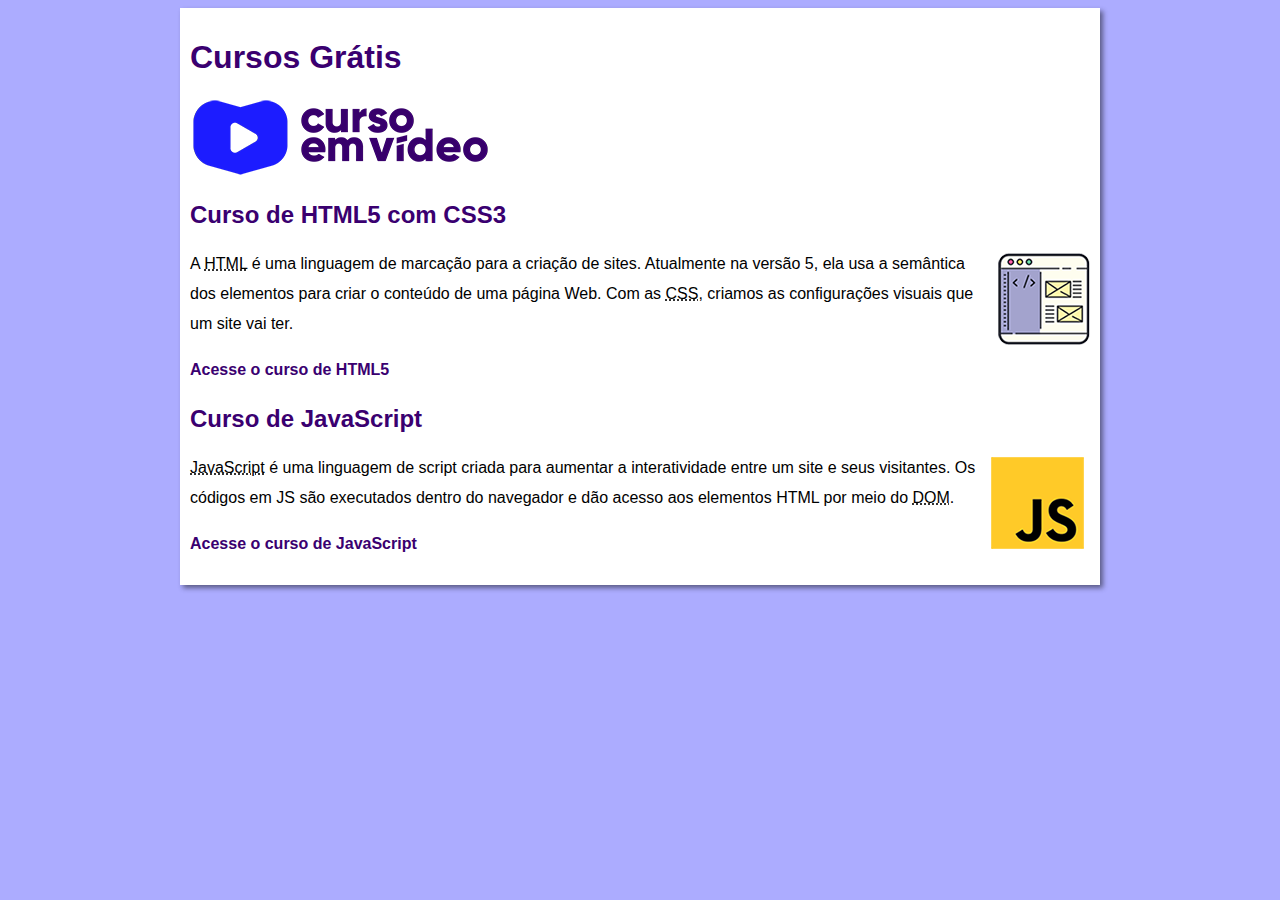
<file: index.html>
<!DOCTYPE html>
<html lang="pt-br">
<head>
    <meta charset="UTF-8">
    <meta http-equiv="X-UA-Compatible" content="IE=edge">
    <meta name="viewport" content="width=device-width, initial-scale=1.0">
    <title>Curso em Vídeo</title>
    <link href="css/style.css" rel="stylesheet">
</head>
<body>
    <main>
        <header>
            <h1>Cursos Grátis</h1>
            <img src="imagens/curso-em-video-cor.png" alt="Curso em Vídeo">
        </header>

        <article>
            <h2>Curso de HTML5 com CSS3</h2>
            <img class="lado" src="imagens/curso-html-css.png" alt="Curso HTML">
            <p>A <abbr title="HyperText Markup Language">HTML</abbr> é uma linguagem de marcação para a criação de sites. Atualmente na versão 5, ela usa a semântica dos elementos para criar o conteúdo de uma página Web. Com as <abbr title="Cascading Style Sheets">CSS</abbr>, criamos as configurações visuais que um site vai ter.</p>
            <p><a href="curso-html.html">Acesse o curso de HTML5</a></p>
        </article>

        <article>
            <h2>Curso de JavaScript</h2>
            <img class="lado" src="imagens/curso-javascript.png" alt="Curso JS">
            <p><abbr title="JavaScript">JavaScript</abbr> é uma linguagem de script criada para aumentar a interatividade entre um site e seus visitantes. Os códigos em JS são executados dentro do navegador e dão acesso aos elementos HTML por meio do <abbr title="Document Object Model">DOM</abbr>.</p>
            <p><a href="curso-js.html">Acesse o curso de JavaScript</a></p>
        </article>
    </main>

    
</body>
</html>
</file>
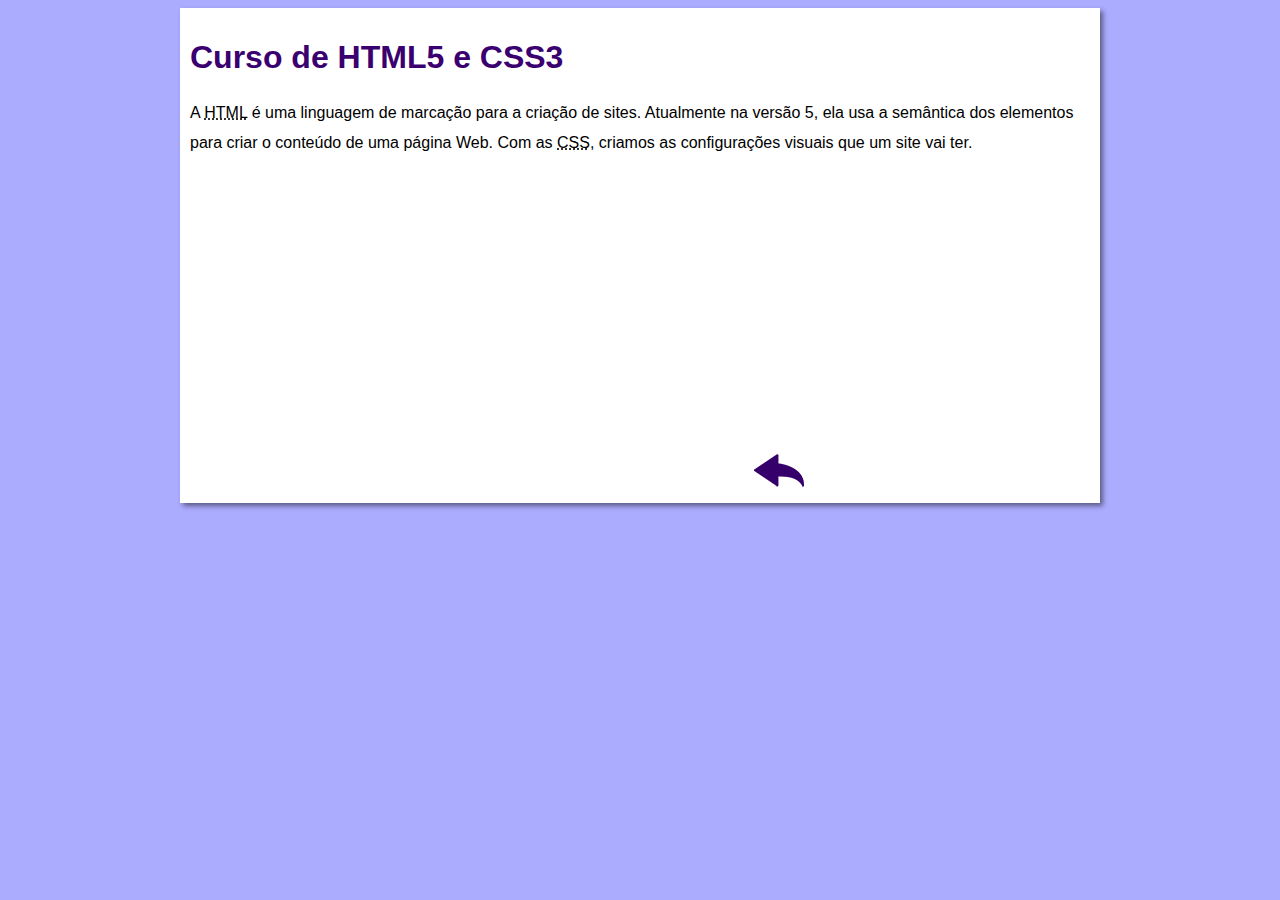
<file: curso-html.html>
<!DOCTYPE html>
<html lang="pt-br">
<head>
    <meta charset="UTF-8">
    <meta name="viewport" content="width=device-width, initial-scale=1.0">
    <title>Curso de HTML</title>
    <link rel="stylesheet" href="css/style.css">
</head>
<body>
    <main>
        <header>
            <h1>Curso de HTML5 e CSS3</h1>
        </header>
        <article>
            <p>A <abbr title="HyperText Markup Language">HTML</abbr> é uma linguagem de marcação para a criação de sites. Atualmente na versão 5, ela usa a semântica dos elementos para criar o conteúdo de uma página Web. Com as <abbr title="Cascading Style Sheets">CSS</abbr>, criamos as configurações visuais que um site vai ter.</p>

            <iframe width="560" height="315" src="https://www.youtube.com/embed/riSVzwlSnhw" frameborder="0" allow="accelerometer; autoplay; encrypted-media; gyroscope; picture-in-picture" allowfullscreen></iframe>

            <a href="index.html"><img src="imagens/btn-back.png" alt="Voltar"></a>
            
        </article>
    </main>
</body>
</html>
</file>
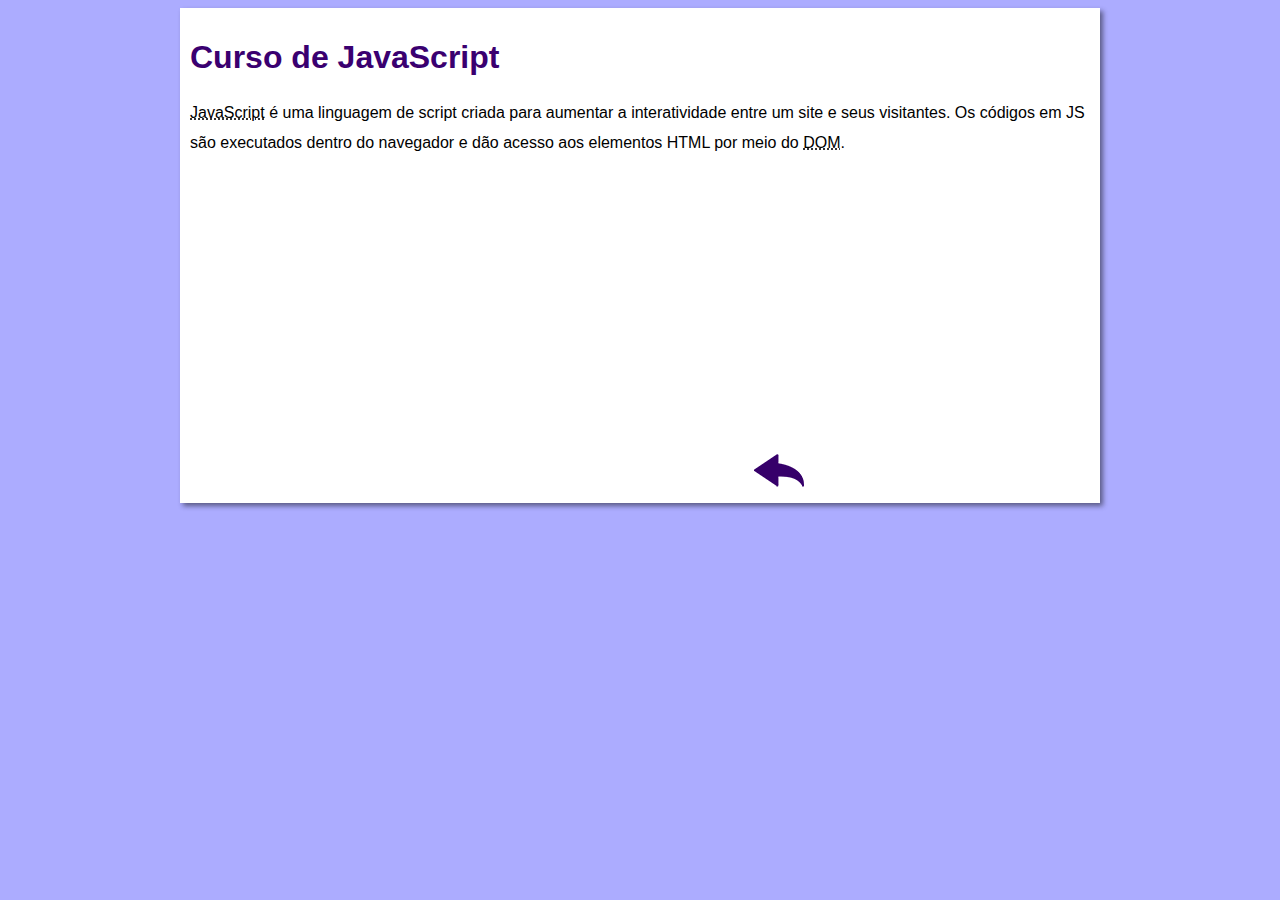
<file: curso-js.html>
<!DOCTYPE html>
<html lang="pt-br">
<head>
    <meta charset="UTF-8">
    <meta name="viewport" content="width=device-width, initial-scale=1.0">
    <title>Curso de JavaScript</title>
    <link rel="stylesheet" href="css/style.css">
</head>
<body>
    <main>
        <header>
            <h1>Curso de JavaScript</h1>
        </header>
        <article>
            <p><abbr title="JavaScript">JavaScript</abbr> é uma linguagem de script criada para aumentar a interatividade entre um site e seus visitantes. Os códigos em JS são executados dentro do navegador e dão acesso aos elementos HTML por meio do <abbr title="Document Object Model">DOM</abbr>.</p>

            <iframe width="560" height="315" src="https://www.youtube.com/embed/BXqUH86F-kA" frameborder="0" allow="accelerometer; autoplay; encrypted-media; gyroscope; picture-in-picture" allowfullscreen></iframe>

            <a href="index.html"><img src="imagens/btn-back.png" alt="Voltar"></a>
        </article>
    </main>
</body>
</html>
</file>
<file: css/style.css>
* {
    font-family: Arial, Helvetica, sans-serif;
    font-size: 16px;
}

body {
    background-color: #acacff;
}

main {
    background-color: white;
    width: 900px;
    margin: auto;
    padding: 10px;
    box-shadow: 3px 3px 5px rgba(0, 0, 0, 0.473);
}

h1 {
    font-size: 2em;
    color: rgb(58, 0, 112);
}

h2 {
    font-size: 1.5em;
    color: rgb(58, 0, 112);
}

img.lado {
    float: right;
}

article p {
    line-height: 30px;
}

a {
    text-decoration: none;
    font-weight: bold;
    color: rgb(58, 0, 112);
}

a:hover {
    text-decoration: underline;
    color: rgb(26, 26, 255);
}
</file>
